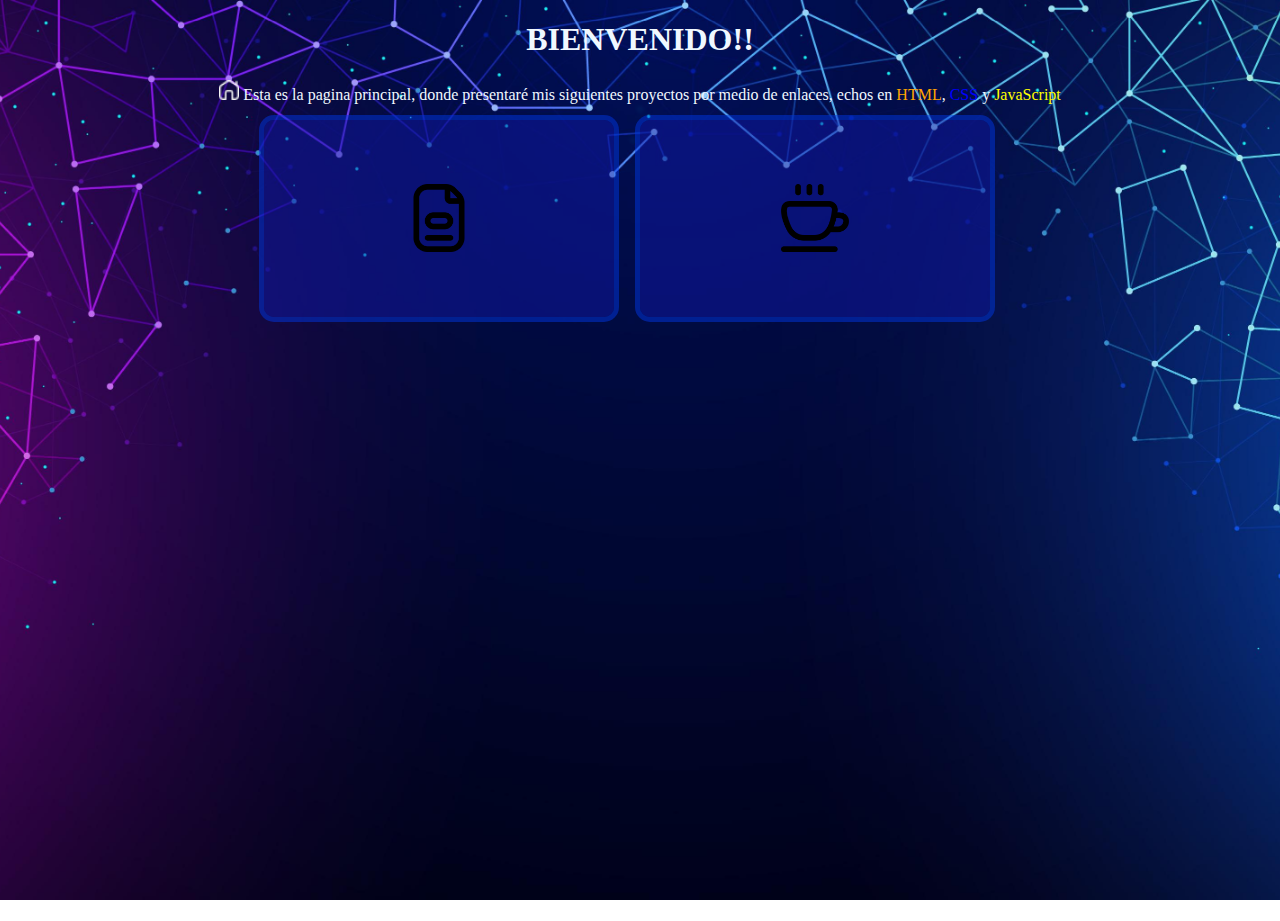
<file: index.html>
<!DOCTYPE html>
<html lang="en">

<head>
    <meta charset="UTF-8">
    <meta name="viewport" content="width=device-width, initial-scale=1.0">
    <link rel="stylesheet" href="css/index.css">
    <title>HOME</title>
</head>

<body>
    <header>
        <h1 class="texto-principal">BIENVENIDO!!</h1>
    </header>
    <p style="font-family: Lucida Sans" class="texto-principal"> <img style="width: 20px;" src="img/casa.png" alt="Imagen de una casa">  Esta es la pagina
        principal, donde presentaré mis siguientes proyectos por medio de enlaces, echos en <span style="color: orange;">HTML</span>, <span style="color: blue;">CSS</span> y <span style="color: yellow;">JavaScript</span></p>

    <div class="card-principal">
        <div class="card-Lado1">
            <img src="img/formulario.png" alt="">
            <div class="card__content">
                <p class="card__title">Formulario de Datos</p>
                <p class="card__description">En este proyecto, usamos tecnologias como <span style="color: orange;">HTML</span>, <span style="color: blue;">CSS</span> y <span style="color: yellow;">JavaScript</span>. Trata recopilar información y si no he ingresado datos, me lanza un mensaje de aviso.</p>
                <button class="card__button"><a href="formulario.html" target="_blank">Visitar formulario</a></button>
            </div>
        </div>
        <div class="card-Lado2">
            <img width="40px" src="img/taza-caliente-alt.png" alt="">
            <div class="card__content">
                <p class="card__title">Cafeteria y Formulario</p>
                <p class="card__description">En este proyecto, usamos tecnologias como <span style="color: orange;">HTML</span> y <span style="color: blue;">CSS</span>. Trata de simular una pagina publicitaria y venta de Café, donde validamos si hay datos ingresados desde Css.</p>
                <button class="card__button"><a href="cafeteria.html" target="_blank">Visitar cafeteria</a></button>
            </div>
        </div>
    </div>
</body>

</html>
</file>
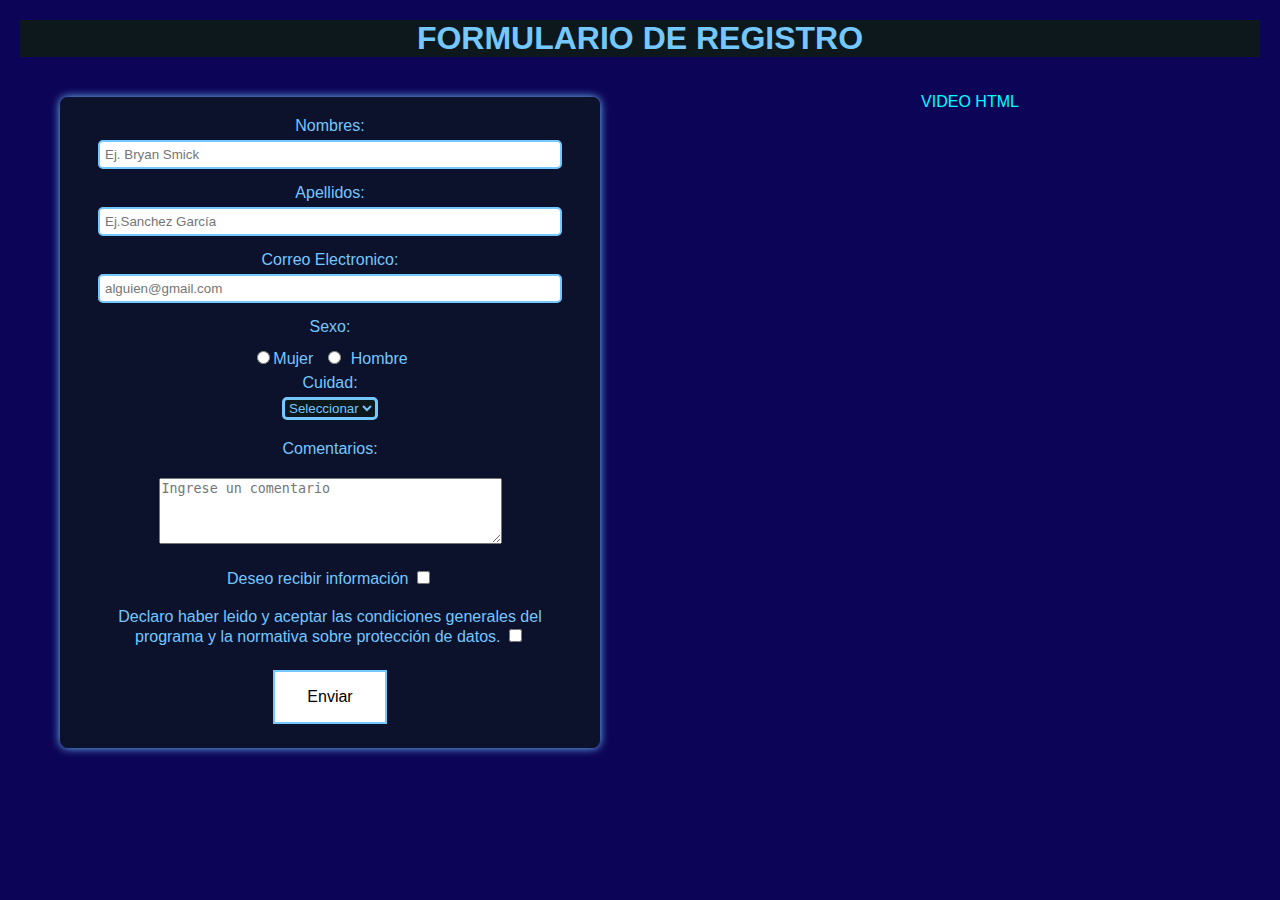
<file: formulario.html>
<!DOCTYPE html>
<html lang="en">

<head>
    <meta charset="UTF-8">
    <meta name="viewport" content="width=device-width, initial-scale=1.0">
    <link rel="stylesheet" href="css/styles.css">
    <title>MI WEB</title>
</head>

<body>
    <h1>FORMULARIO DE REGISTRO</h1>
    <div id="contenedor">
        <div id="izquierda" class="formulario">
            <form method="post" action="#" id="miFormulario">
                <!--FORMULARIO PARA NOMBRES-->
                <label for="">Nombres: </label>
                <input maxlength="50" placeholder="Ej. Bryan Smick" type="text" name="nombre" id="nombre">
                <span id="nombreError" style="color: red; font-size: medium; font-family: Dejavu Sans;"></span>
                <!--FORMULARIO PARA APELLIDOS-->
                <label for="">Apellidos: </label>
                <input maxlength="50" placeholder="Ej.Sanchez García" type="text" name="apellido" id="apellido">
                <span id="apellidoError" style="color: red; font-size: medium; font-family: Dejavu Sans;"></span>
                <!--FORMULARIO PARA CORREO-->
                <label for="">Correo Electronico: </label>
                <input placeholder="alguien@gmail.com" type="email" name="email" id="email">
                <span id="emailError" style="color: red; font-size: medium; font-family: Dejavu Sans;"></span>
                <!--FURMULARIO SEXO-->
                <label for="">Sexo: </label>
                <input type="radio" name="ec" value="S" id="estado">Mujer
                <input style="margin: 10px;" type="radio" name="ec" value="C" id="estado">Hombre
                <span id="estadoError" style="color: red; font-size: medium; font-family: Dejavu Sans;"></span>
                <!--FORMULARIO CIUDAD-->
                <label for="">Cuidad: </label>
                <select name="carreras" id="sele">
                    <option value="">Seleccionar</option>
                    <option value="is">Alicante</option>
                    <option value="su">Madrid</option>
                    <option value="em">Sevilla</option>
                    <option value="dg">Valencia</option>
                </select>
                <span id="selError" style="color: red; font-size: medium; font-family: Dejavu Sans;"></span>
                <!--FURMULARIO PARA COMENTARIOS-->
                <label style="margin: 20px;" id="subir" for="">Comentarios: </label>
                <textarea id="comentario" name="txa_comentario" maxlength="20" rows="4" cols="40"
                    placeholder="Ingrese un comentario"></textarea>
                <br><span id="comError" style="color: red; font-size: medium; font-family: Dejavu Sans;"></span>
                <!--FORMULARIO PARA CHECKBOX-->
                <label style="margin: 20px;" for="check">Deseo recibir información
                    <input type="checkbox" name="checked" id="check">
                    <span id="checkError" style="color: red; font-size: medium; font-family: Dejavu Sans;"></span>
                </label>
                <label style="margin: 20px;" for="check">Declaro haber leido y aceptar las condiciones generales del
                    programa y la normativa sobre protección de datos.
                    <input type="checkbox" name="checkedbox" id="checkbox">
                    <span id="checkbError" style="color: red; font-size: medium; font-family: Dejavu Sans;"></span>
                </label>
    
                <button class="buttonh" type="submit">Enviar</button>
            </form>
        </div>
        <div id="derecha" class="media">
            <p style="color: aqua;">VIDEO HTML</p>
            <iframe width="350" height="255" src="https://www.youtube.com/embed/ok-plXXHlWw?si=16-6dQyKJdmC4JgO"
                title="YouTube video player" frameborder="0"
                allow="accelerometer; autoplay; clipboard-write; encrypted-media; gyroscope; picture-in-picture; web-share"
                allowfullscreen></iframe>
        </div>
        
    </div>
</body>
<script src="JS/action.js"></script>

</html>
</file>
<file: css/index.css>
html, body{
  color: aliceblue;
  margin: 0;
  padding: 0;
  width: 100%;
  height: 100%;
  font-size: 16px;
  background: url(fondo-index.jpg) center / cover no-repeat fixed;
  box-sizing: border-box;
}

body{
  overflow: hidden;
}

.texto-principal{
  text-align: center;
}

.card-principal {
  display: flex;
  justify-content: center;
  align-items: center;
  flex-direction: row;
}

.card-Lado1, .card-Lado2 {
    position: relative;
    width: 350px;
    margin-right: 2%;
    aspect-ratio: 16/9;
    background-color: #1118a67f;
    border-radius: 10px;
    margin-bottom: 0;
    display: flex;
    align-items: center;
    justify-content: center;
    overflow: hidden;
    perspective: 1000px;
    box-shadow: 0 0 0 5px #0035e280;
    transition: all 0.6s cubic-bezier(0.175, 0.885, 0.32, 1.275);
}

.card-Lado1 img, .card-Lado2 img {
    width: 68px;
    fill: #333;
    transition: all 0.6s cubic-bezier(0.175, 0.885, 0.32, 1.275);
}

.card-Lado1:hover, .card-Lado2:hover {
    transform: scale(1.05);
    box-shadow: 0 8px 16px rgba(0, 67, 225, 0.663);
}

.card__content {
    position: absolute;
    top: 0;
    left: 0;
    width: 100%;
    height: 100%;
    padding: 20px;
    box-sizing: border-box;
    background-color: #12306984;
    transform: rotateX(-90deg);
    transform-origin: bottom;
    transition: all 0.6s cubic-bezier(0.175, 0.885, 0.32, 1.275);
}

.card-Lado1:hover .card__content, .card-Lado2:hover .card__content {
    transform: rotateX(0deg);
}

.card__title {
    margin: 0;
    font-size: 20px;
    color: #000000;
    font-weight: 700;
}

.card-Lado1:hover img, .card-Lado2:hover img {
    scale: 0;
}

.card__description {
    margin: 10px 0 10px;
    font-size: 12px;
    color: #9d9d9d;
    line-height: 1.4;
}
a {
  text-decoration: none;
  color: #ababab;
}

.card__button {
    padding: 15px;
    border-radius: 8px;
    background: transparent;
    border: 1px solid #999999;
    color: #333;
}
.card__button:hover{
  background-color: #0234aba9;
}
@media (max-width: 768px) {
    body {
        font-size: 14px;
    }
    .card__title {
        font-size: 16px; /* Ajusta el tamaño de fuente para pantallas pequeñas */
    }

    .card__description {
        font-size: 14px; /* Ajusta el tamaño de fuente para pantallas pequeñas */
    }
    .card-principal {
      flex-direction: column; /* Añade esto */
  }
  .card-Lado1, .card-Lado2 {
    margin-bottom: 20px; /* Añade esto */
}
}
</file>
<file: css/styles.css>
body{
    background-color: rgb(12, 4, 87);
    font-family: Arial, sans-serif;
    text-align: center;
    margin: 0;
    padding: 0;
    width: 100%;
}
h1{
    color: #75c7ff;
    background-color: #0c181c;
    margin: 20px;
}
.media{
    display: inline;
}
#contenedor {
    display: flex;
    flex-direction: row;
    justify-content: space-between;
}
#izquierda {
    margin: 20px;
    width: 50%;
    height: 100px;
}
#derecha {
    margin: 20px;
    width: 50%;
    height: 100px;
    margin: 0 auto;
}
form{
    max-width: 500px;
    margin: 0 auto;
    color: #75c7ff;
    padding: 20px;
    background-color: #0c181cb9;
    border-radius: 8px;
    box-shadow: 0px 0px 10px rgba(117, 199, 255, 1) ;
}
label{
    display: block;
    margin-bottom: 5px;
    color: #75c7ff;/*espaciado inferior de etiquetas*/   
}
#est{
    vertical-align: baseline;
    padding: 10px;
    margin: 10px;
    }
input[type="text"], input[type="email"]{
    width: 90%;
    padding: 5px;
    margin-bottom: 15px;
    border: 2px solid #75c7ff;
    border-radius: 5px;
}
select{
    border-radius: 5px;
    border: solid #75c7ff;
    background-color: #0c181c;
    color: #75c7ff;
}
button {
    background-color: #75c7ff; 
    border: none;
    color: white;
    padding: 16px 32px;
    text-align: center;
    text-decoration: none;
    display: inline-block;
    font-size: 16px;
    margin: 4px 2px;
    transition-duration: 0.4s;
    cursor: pointer;
}
  
.buttonh {
    background-color: white; 
    color: black; 
    border: 2px solid #75c7ff;
}
  
.buttonh:hover {
    background-color: #0c181c;
    color: #75c7ff;
}
</file>
